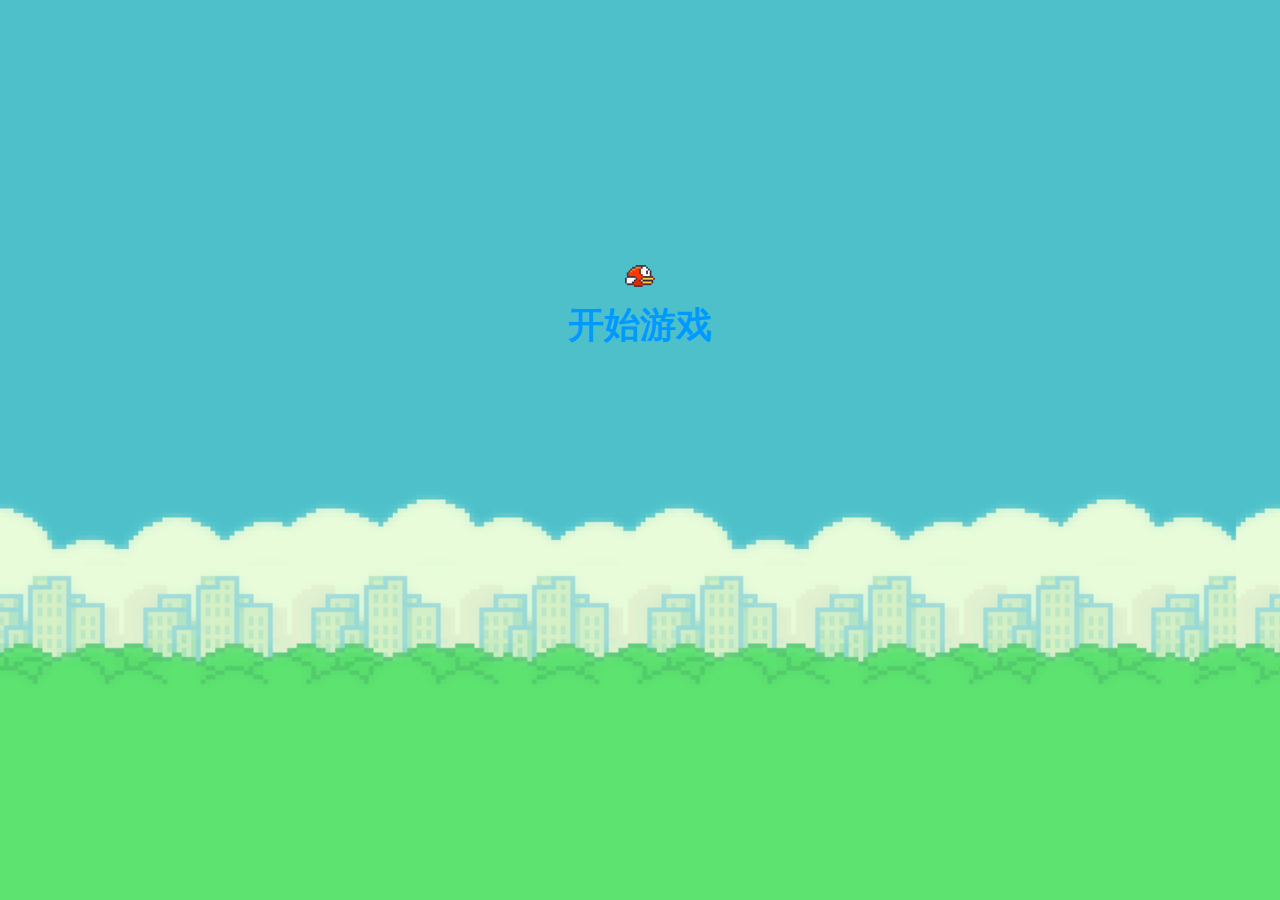
<file: index.html>
<!DOCTYPE html>
<html>
  <head>
    <meta charset="UTF-8" />
    <meta name="viewport" content="width=device-width, initial-scale=1.0" />
    <title>Document</title>
    <link rel="stylesheet" href="./assets/reset.css" />
    <link rel="stylesheet" href="./assets/index.css" />
  </head>
  <body>
    <div id="game">
      <div class="bird"></div>
      <div class="start start-blue">开始游戏</div>
      <div class="score">0</div>
      <div class="mask"></div>
      <div class="end">
        <div class="over">Game over</div>
        <div class="result">Your Results:</div>
        <div class="final-score">0</div>
        <ul class="rank-list">
          <!-- <li class="rank-item">
          <span class="rank-degree first">1</span>
          <span class="rank-score">5</span>
          <span class="rank-time">2020.08.15 20:20:20</span>
        </li>
        <li class="rank-item">
          <span class="rank-degree second">1</span>
          <span class="rank-score">5</span>
          <span class="rank-time">2020.08.15 20:20:20</span>
        </li>
        <li class="rank-item">
          <span class="rank-degree third">1</span>
          <span class="rank-score">5</span>
          <span class="rank-time">2020.08.15 20:20:20</span>
        </li>
        <li class="rank-item">
          <span class="rank-degree">1</span>
          <span class="rank-score">5</span>
          <span class="rank-time">2020.08.15 20:20:20</span>
        </li> -->
        </ul>
        <div class="restart">重新开始</div>
      </div>
    </div>

    <script src="./utils.js"></script>
    <script src="./index.js"></script>
  </body>
</html>
</file>
<file: assets/index.css>
#game {
  position: relative;
  width: 100%;
  height: 100vh;
  background-image: url('../images/sky.png');
  background-position-x: 0;
  background-size: 100% 100%;

  overflow: hidden;
}

.bird {
  position: absolute;
  left: 50%;
  top: 235px;
  width: 30px;
  height: 30px;
  margin-left: -15px;
  background-image: url('../images/birds.png');
  transition: top .3s linear;
  background-position-x: 0px;
}

.start {
  position: absolute;
  top: 295px;
  left: 50%;
  margin-left: -100px;

  width: 200px;
  height: 60px;
  line-height: 60px;
  text-align: center;
  font-weight: bolder;

  transition: all .3s linear;
}

.start.start-white {
  color: #fff;
  font-size: 24px;
}

.start.start-blue {
  color: #09f;
  font-size: 36px;
}

.score {
  position: absolute;
  left: 50%;
  transform: translateX(-50%);

  font-size: 20px;
  font-weight: bolder;
  color: #fff;

  display: none;
  z-index: 2;
}

.mask {
  position: absolute;
  top: 0;
  right: 0;
  bottom: 0;
  left: 0;

  opacity: .7;
  background-color: #000;

  display: none;
  z-index: 2;
}

.end {
  position: absolute;
  top: 70px;
  left: 50%;
  transform: translateX(-50%);

  text-align: center;

  display: none;
  z-index: 3;
}


.end .over {
  font-size: 36px;
  font-weight: bolder;
  color: red;
}

.end .result,
.end .final-score {
  margin-top: 20px;
  color: #ff0;
  font-size: 20px;
  font-weight: bold;
}

/* 排行榜 列表 */
.end .rank-list {
  margin-top: 20px;
  color: #09f;

}

/* 排行榜 列表项 */
.end .rank-item {
  height: 30px;
  line-height: 30px;
  margin-bottom: 10px;
  font-size: 12px;
}

.end .rank-degree {
  display: inline-block;
  width: 14px;
  height: 14px;
  margin-right: 10px;
  line-height: 14px;
  color: #fff;
  background-color: #8eb9f5;
}

.end .rank-degree.first {
  background-color: #f54545;
}

.end .rank-degree.second {
  background-color: #ff8547;
}

.end .rank-degree.third {
  background-color: #ffac38;
}

.end .rank-score {
  display: inline-block;
  width: 30px;
}

.end .restart {
  color: #09f;
  font-size: 18px;
  font-weight: bolder;
  cursor: pointer;
}

.pipe {
  position: absolute;
  width: 52px;
  /* z-index: ; */
}

.pipe.pipe-up {
  top: 0;
  background-image: url('../images/pipe2.png');
  background-position-y: bottom;
}

.pipe.pipe-down {
  bottom: 0;
  background-image: url('../images/pipe1.png');
  background-size: 100% 100%;
}
</file>
